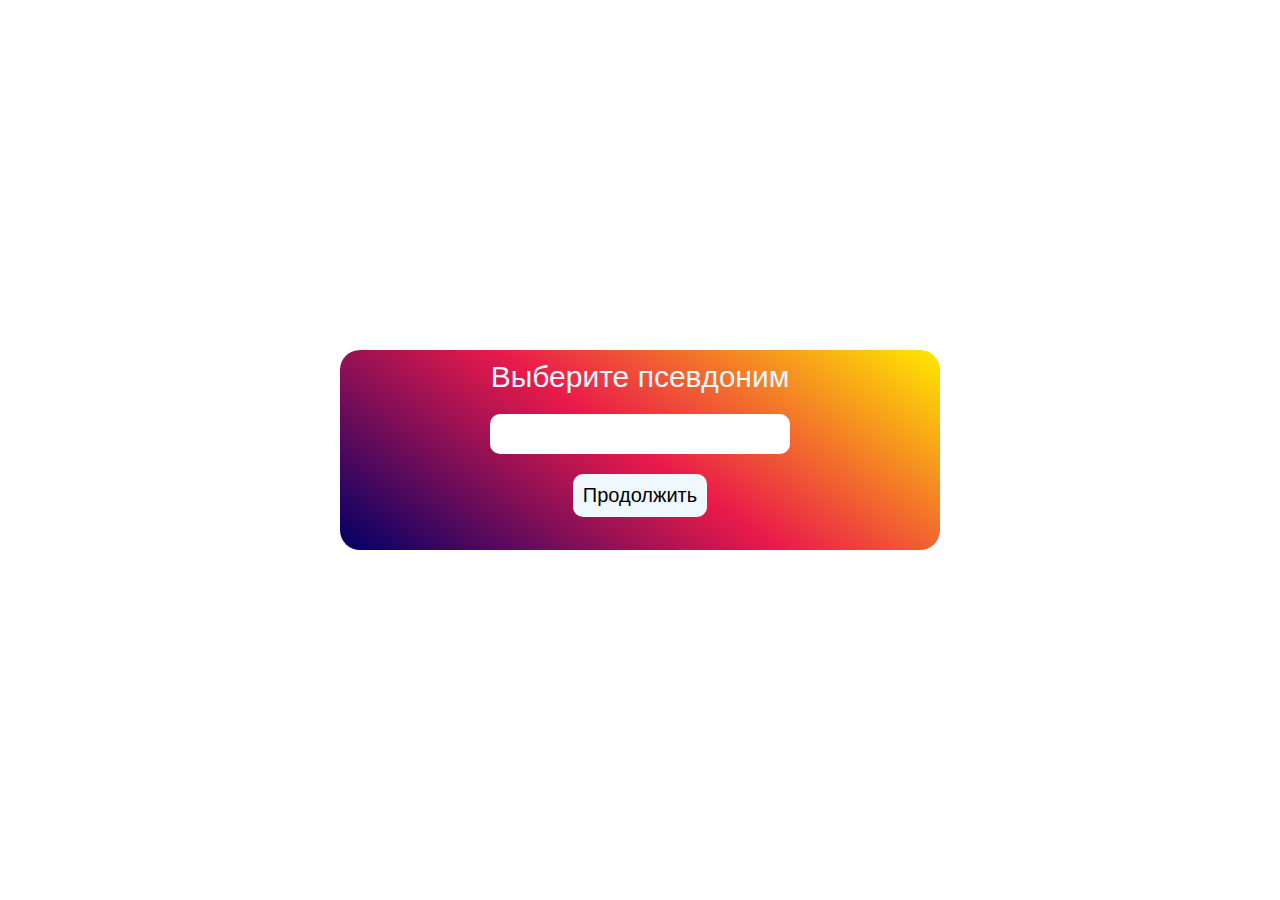
<file: index.html>
<!doctype html><html lang="en"><head><meta charset="UTF-8"><meta http-equiv="X-UA-Compatible" content="IE=edge"><meta name="viewport" content="width=device-width,initial-scale=1"><title>EventSource, Websockets</title><link href="main.css" rel="stylesheet"></head><body><form class="subscribe"><span class="span subscribe__title">Выберите псевдоним</span> <input class="input subscribe__name" name="name" maxlength="10"> <button class="btn subscribe__send">Продолжить</button></form><script src="main.js"></script></body></html>
</file>
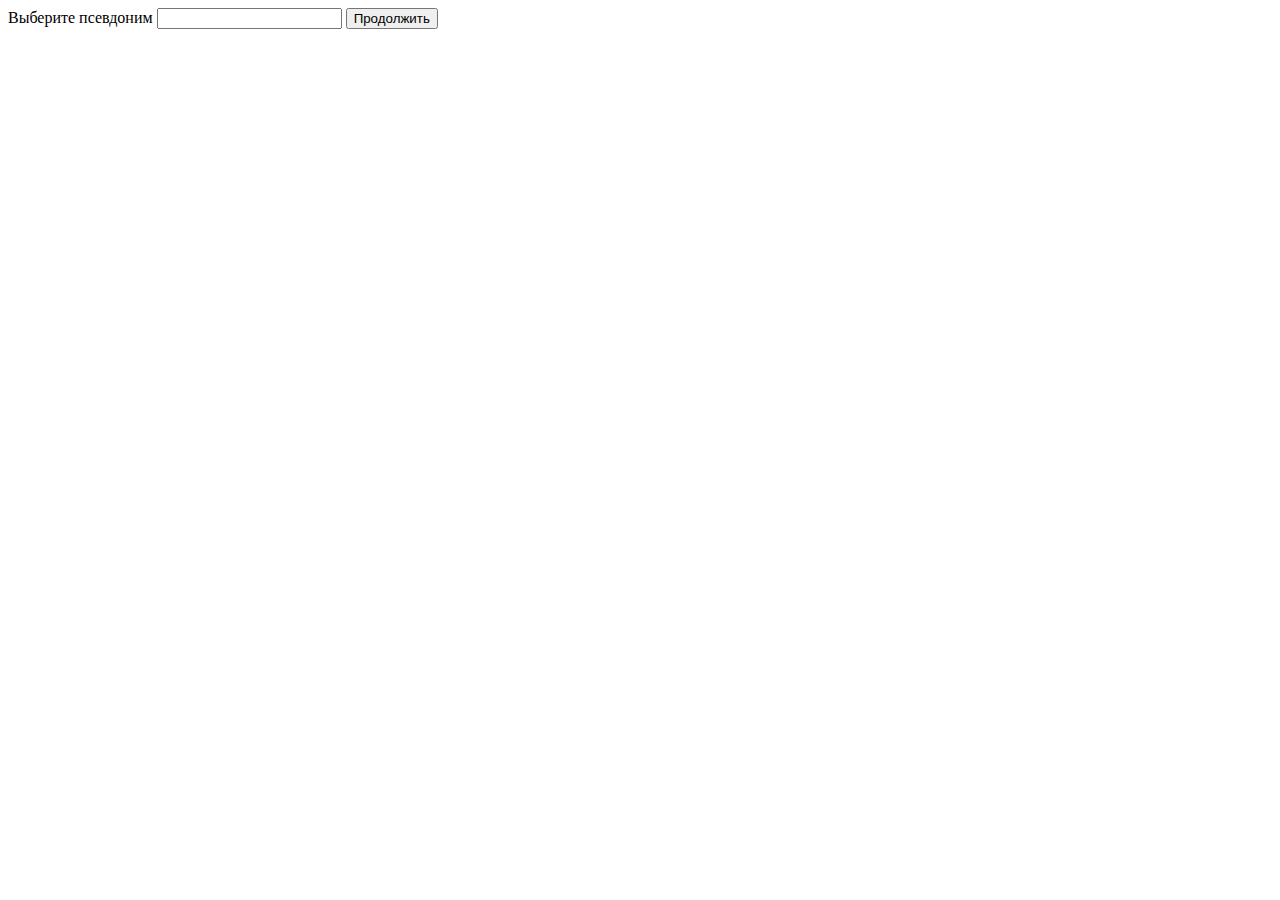
<file: src/index.html>
<!DOCTYPE html>
<html lang="en">
<head>
  <meta charset="UTF-8">
  <meta http-equiv="X-UA-Compatible" content="IE=edge">
  <meta name="viewport" content="width=device-width, initial-scale=1.0">
  <title>EventSource, Websockets</title>
</head>
<body>
  <form class="subscribe">
    <span class="span subscribe__title">Выберите псевдоним</span>
    <input class="input subscribe__name" name="name" maxlength="10">
    <button class="btn subscribe__send">Продолжить</button>
  </form>

  
</body>
</html>
</file>
<file: main.css>
* {
  font-family: 'Trebuchet MS', 'Lucida Sans Unicode', 'Lucida Grande', 'Lucida Sans', Arial, sans-serif;
  box-sizing: border-box;
}

.subscribe {
  background-image: linear-gradient(35deg, hsl(240deg 100% 20%) 0%, hsl(346deg 83% 51%) 50%, hsl(55deg 100% 50%) 100%);
  position: absolute;
  top: calc(50% - 100px);
  left: calc(50% - 300px);
  width: 600px;
  height: 200px;
  display: flex;
  align-items: center;
  flex-direction: column;
  border-radius: 20px;
}

.subscribe__title {
  padding: 10px;
  font-size: 30px;
  color: aliceblue;
}

.subscribe__name {
  width: 300px;
  height: 40px;
  margin: 10px;
  font-size: 18px;
  border: none;
  border-radius: 10px;
  padding: 0 10px;
}

.subscribe__send {
  padding: 10px;
  margin: 10px;
  font-size: 20px;
  cursor: pointer;
  border: none;
  border-radius: 10px;
  background-color: aliceblue;
  transition: all 0.5s;
}

.subscribe__send:hover {
  background-color: rgb(201, 208, 214);
}

.--hidden {
  visibility: hidden;
}

.chat {
  display: flex;
  width: 800px;
  margin-left: auto;
  margin-right: auto;
  min-height: 400px;
  max-height: 95vh;
  padding: 0;
  background-image: linear-gradient(
  35deg,
  hsl(240deg 100% 20%) 0%,
  hsl(346deg 83% 51%) 50%,
  hsl(55deg 100% 50%) 100%
);
}

.chat__users {
  width: 25%;
  border-right: 2px solid black;
  min-height: 100px;
  max-height: 95vh;
  background-color: aliceblue;
  border-color: #39065F;
  margin: 0;
}

.chat__user {
  display: flex;
  align-items: center;
}

.chat__user-circle {
  margin: 10px;
}

.user__nickname {
  font-size: 20px;
  font-weight: bolder;
}

.--nickname-yau {
  color: coral;
}

.chat__field-output {
  width: 75%;
}

.field-output__messages {
  display: flex;
  flex-direction: column;
  min-height: 80%;
  max-height: 80vh;
  overflow-y: scroll;
}

.messages__massage {
  display: flex;
  flex-direction: column;
  margin: 10px;
  background-color: aliceblue;
  border-radius: 10px;
  padding: 5px;
  width: 50%;
}

.massage__nickname {
  font-size: 17px;
  font-weight: bolder;
}

.--massage-flex-end {
  align-self: flex-end;
  text-align: right;
}

.--massage-you {
  color: coral;
  align-self: flex-end;
}

.massage__wrapper {
  font-size: 15px;
  padding-bottom: 5px;
}

.massge {
  overflow-wrap: break-word;
  line-height: 25px;
  white-space: normal;
  text-align: start;
}

.field-output__form {
  display: flex;
  justify-content: flex-start;
  margin-top: 20px;
  margin-bottom: 20px;
  border-top: 2px solid aliceblue;
  padding-top: 10px;
  padding-left: 10px;
}

.form__massege {
  width: 75%;
  height: 40px;
  border-radius: 10px;
  padding-left: 10px;
  border: none;
}

.form__btn {
  width: 18%;
  height: 40px;
  margin-left: 20px;
  border: none;
  cursor: pointer;
  font-size: 18px;
  border-radius: 10px;
  background-color: aliceblue;
  transition: all 0.5s;
}

.form__btn:hover {
  background-color: rgb(201, 208, 214);
}
</file>
